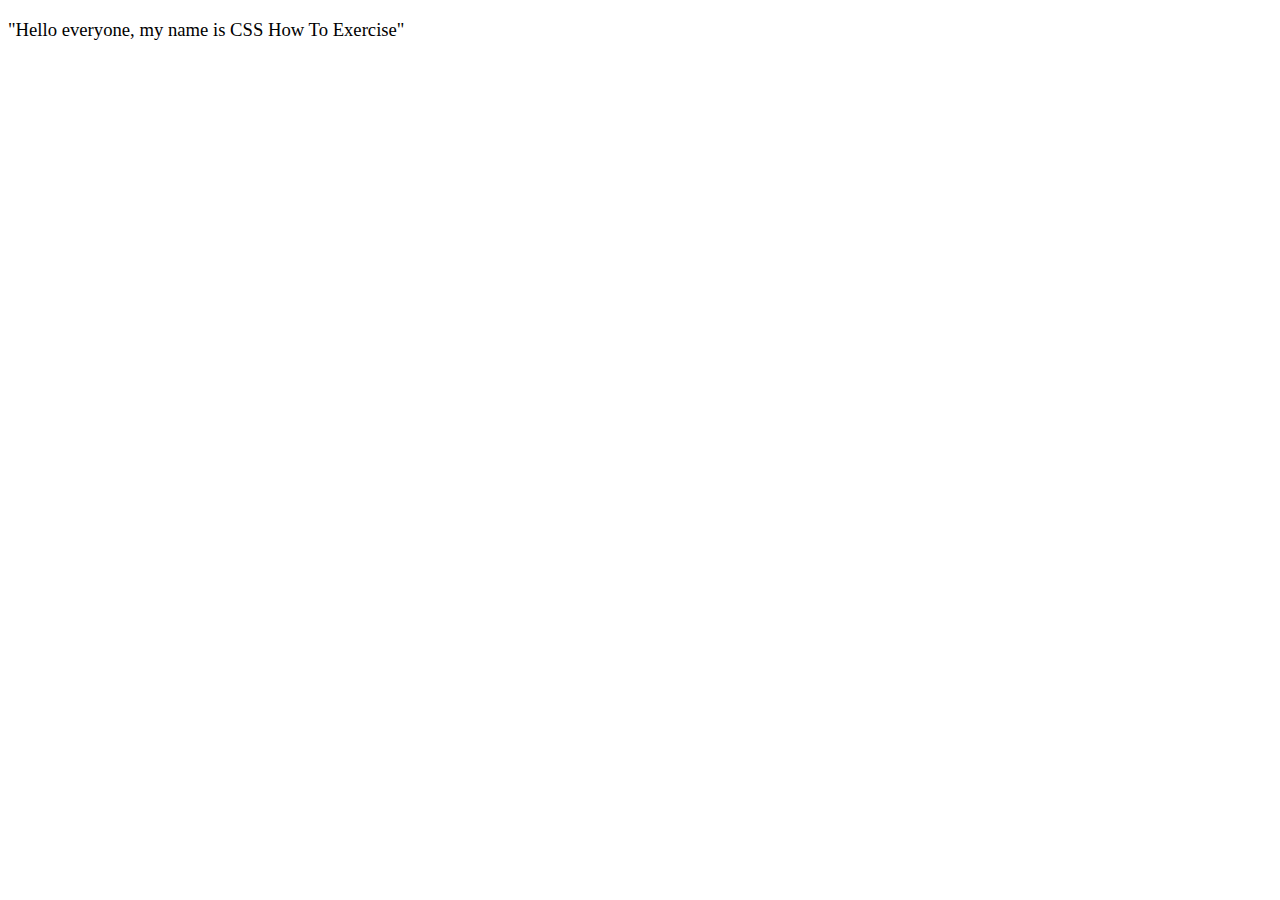
<file: exercise1/index.html>
<!DOCTYPE html>
<html>
<head>
  <title> EXERCISE 1 </title>
  <link rel="stylesheet" type="text/css" href="style.css">
</head>
<body>
  <p> "Hello everyone, my name is CSS How To Exercise" </p>
</body>
</html>
</file>
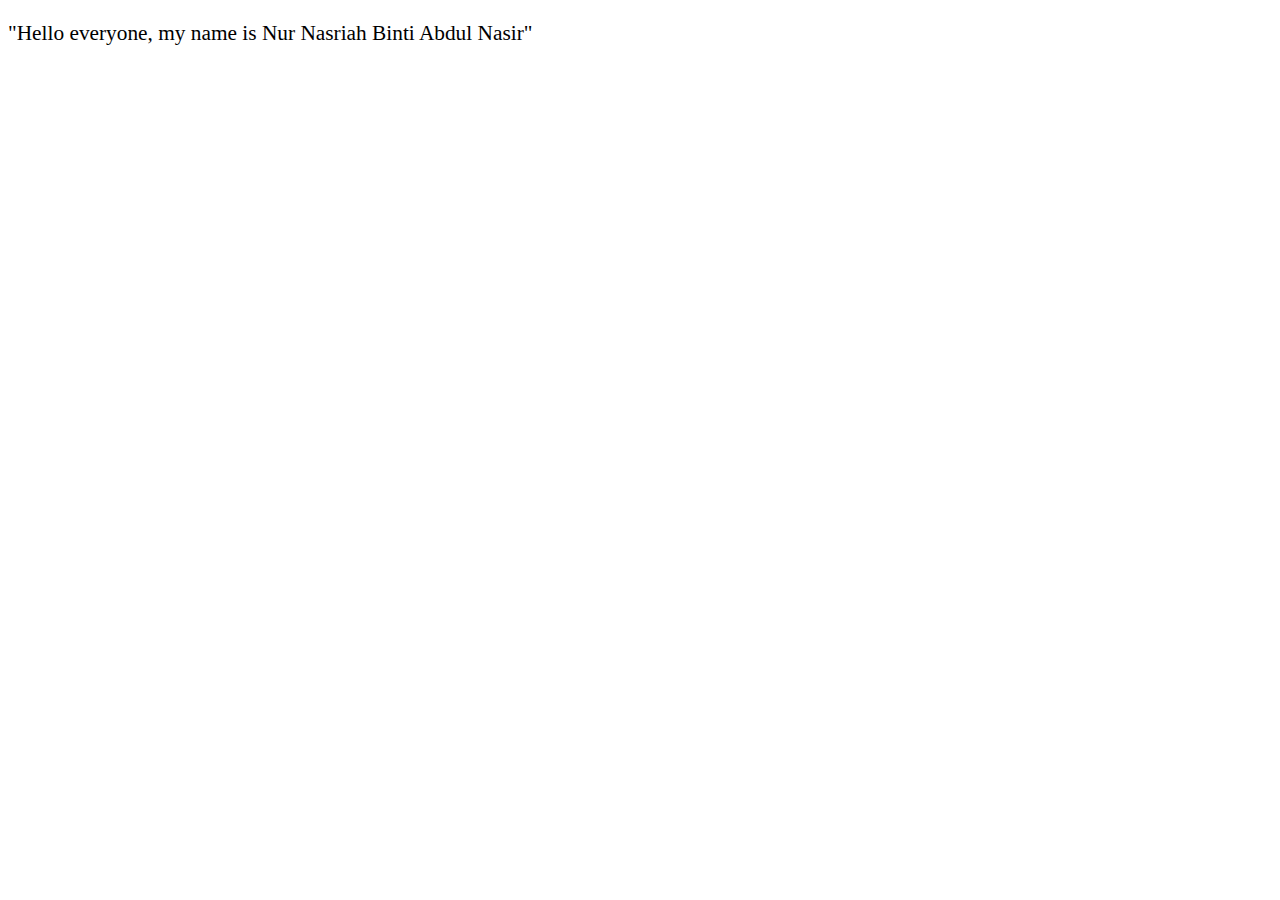
<file: exercise2/index.html>
<!DOCTYPE html>
<html>
<head>
  <title> EXERCISE 2 </title>
</head>
<body>
  <p style="font-family: times new roman; font-size:16pt;" > "Hello everyone, my name is Nur Nasriah Binti Abdul Nasir" </p>
</body>
</html>
</file>
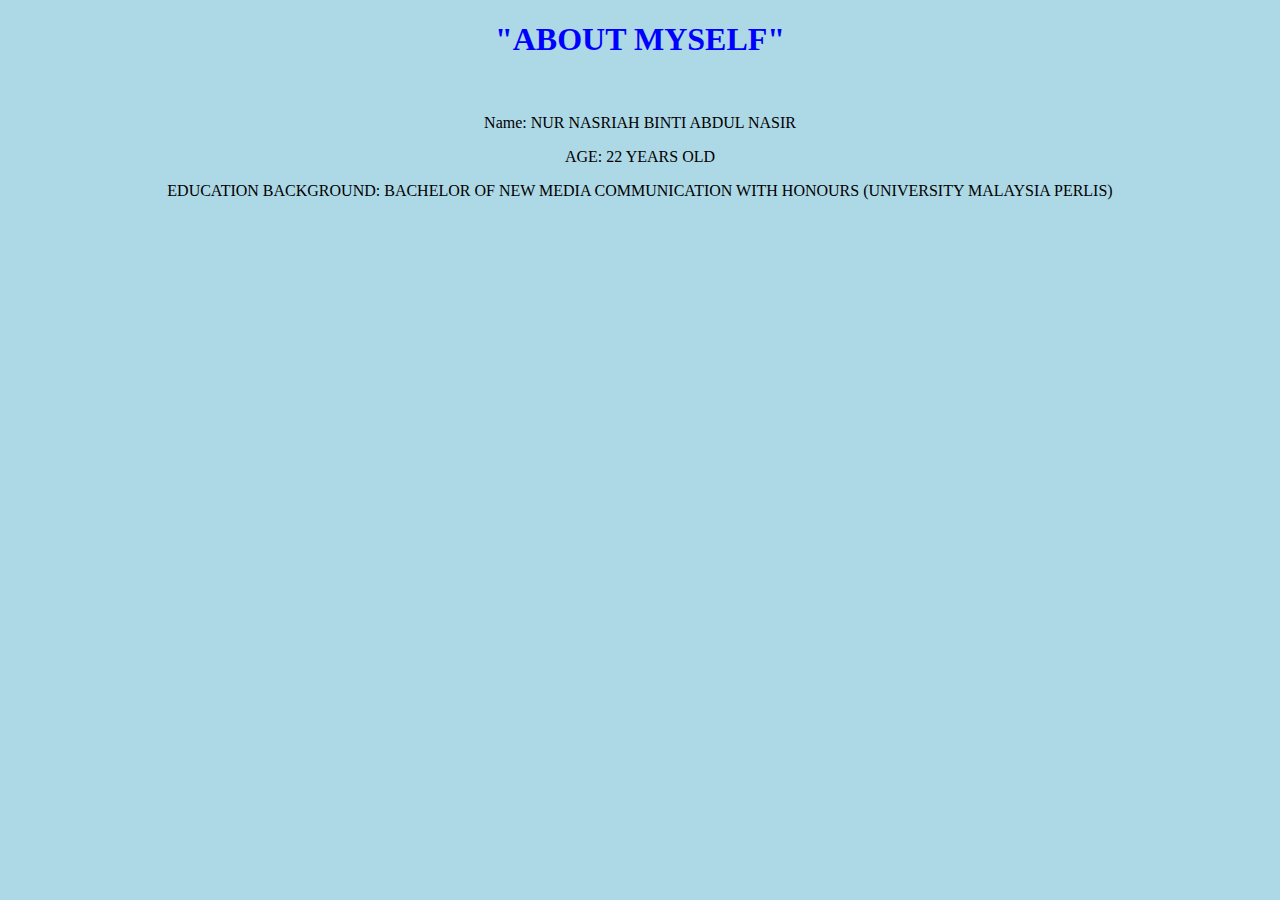
<file: exercise3/index.html>
<!DOCTYPE html>
<html>
<head>
  <title> Who Am I </title>
  <link rel="stylesheet" type="text/css" href="style.css">
  <style>
    body {
      background-color: lightblue;
      text-align: center;
      font-family: verdana;
    }
  </style>
</head>
<body>
  <h1 style="font-family: verdana; color: blue;" > "ABOUT MYSELF" </h1><br/>
  <p> Name: NUR NASRIAH BINTI ABDUL NASIR </p>
  <p> AGE: 22 YEARS OLD </p>
  <p> EDUCATION BACKGROUND: BACHELOR OF NEW MEDIA COMMUNICATION WITH HONOURS (UNIVERSITY MALAYSIA PERLIS) </p>
</body>
</html>
</file>
<file: exercise1/style.css>
p { font-family: verdana; font-size: 14pt; }
</file>
<file: exercise3/style.css>
p { font-family: verdana; font-size:12pt; }
</file>
